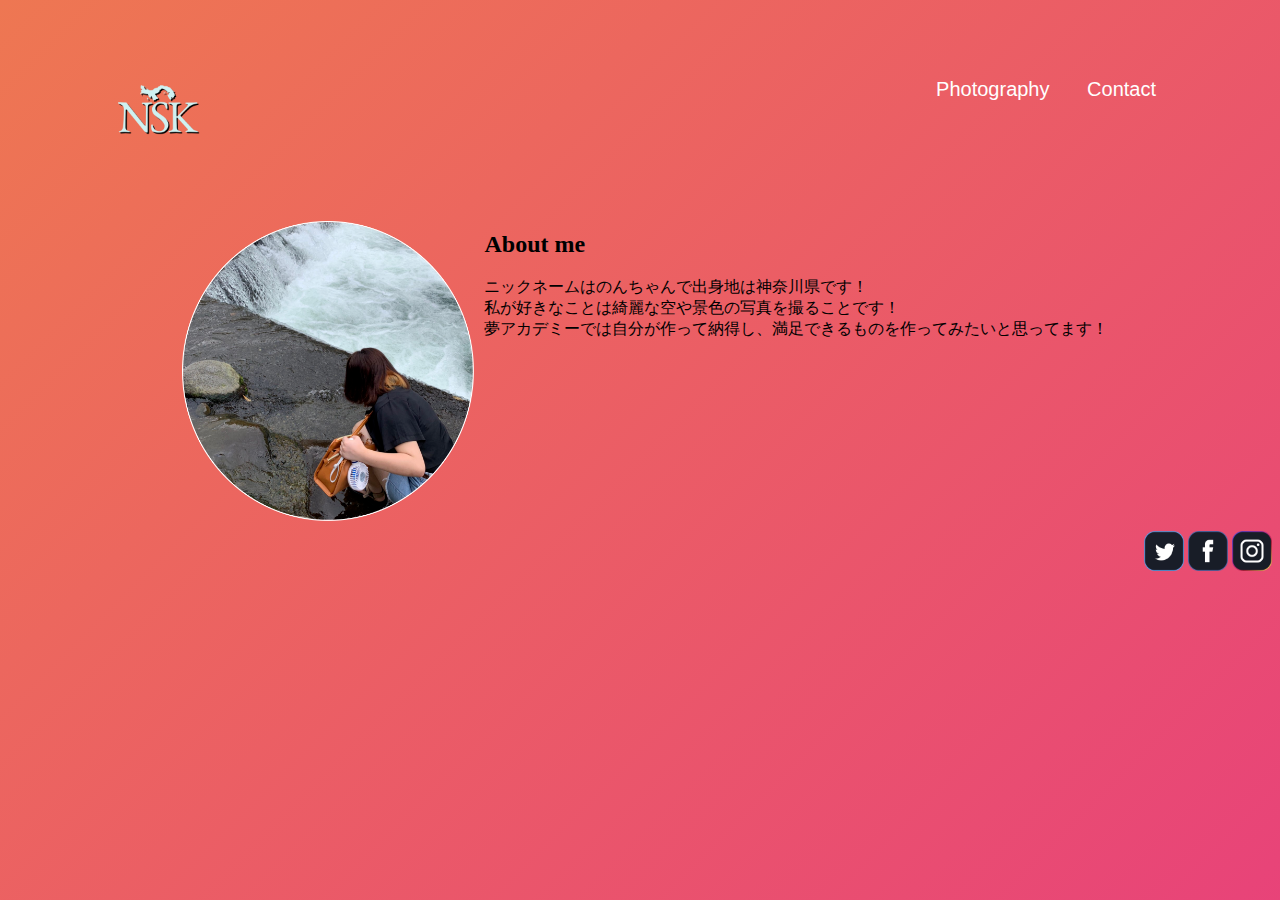
<file: index.html>
<!DOCTYPE html>
<html lang="ja">
<head>
    <meta charset="utf-8">
    <title>My Website</title>
    <link href="style.css" rel="stylesheet" type="text/css" />
</head>
<body>
    <header>
        <h1><a href="index.html"><img class="logo" src="images/logoNSK.png" alt="logo"></a></h1>
        <nav>
            <ul>
                <li><a href="photography.html">Photography</a></li>
                <li><a href="contact.html">Contact</a></li>
            </ul>
        </nav>
    </header>
    
        <main>
            <div class="container">
                <img src="pictures/my.png" alt="Picture of me">
                <div class="text">
                    <h2>About me</h2>
                    <p>ニックネームはのんちゃんで出身地は神奈川県です！<br />
                        私が好きなことは綺麗な空や景色の写真を撮ることです！<br />
                        夢アカデミーでは自分が作って納得し、満足できるものを作ってみたいと思ってます！<br />
                    </p>
                </div>
            </div>
        </main>
        <footer>
            <div class="footer-sm">
                <a href="http://www.twitter.com">
                    <img src="images/icons/twittericon.png" alt="twittericon">
                </a>
                <a href="http://www.facebook.com">
                    <img src="images/icons/facebookicon.png" alt="facebookicon">
                </a>
                <a href="http://www.instagram.com">
                    <img src="images/icons/instagramicon.png" alt="instagramicon">
                </a>
            </div>
        </footer>
    
</body>
</html>
</file>
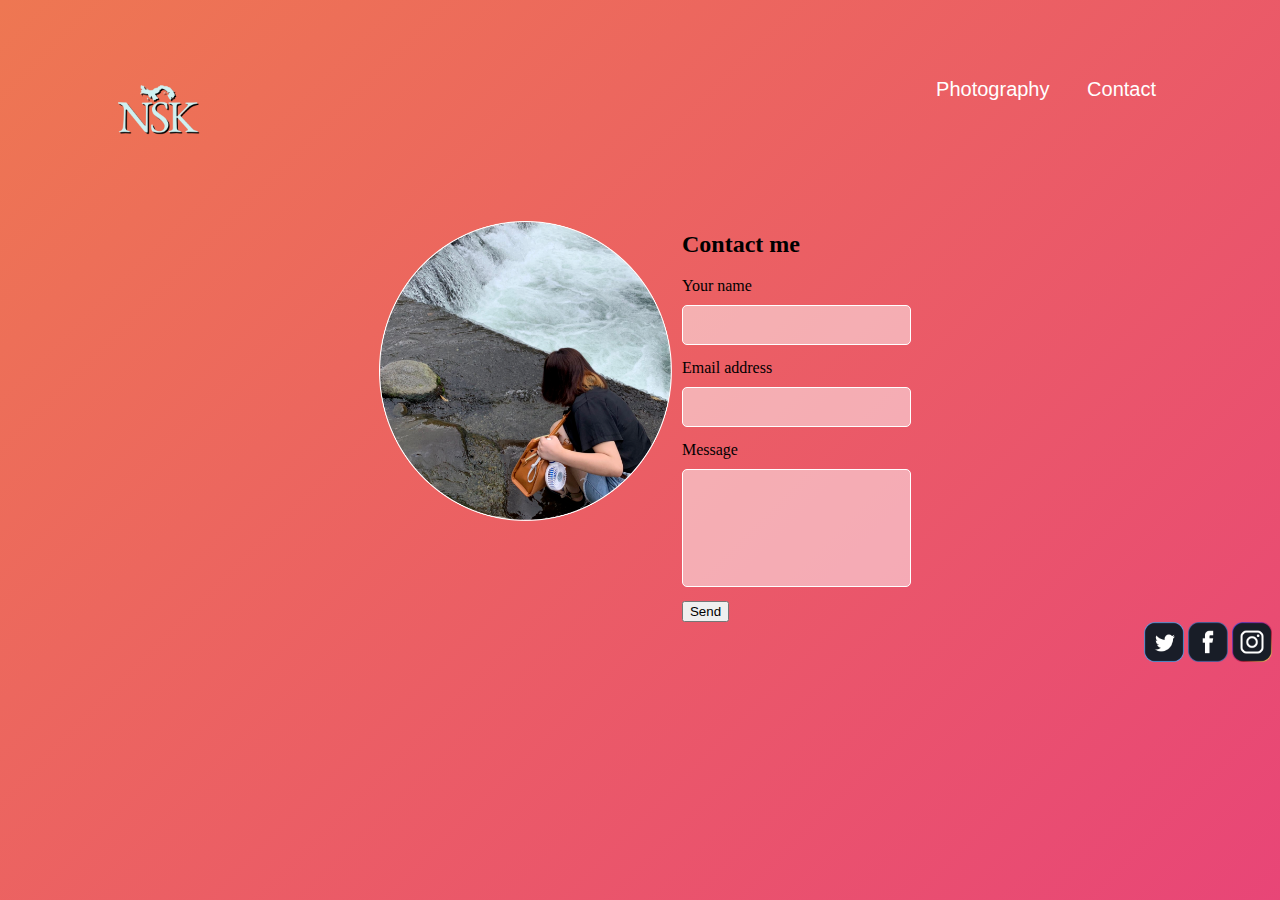
<file: contact.html>
<!DOCTYPE html>
<html lang="ja">
<head>
    <meta charset="utf-8">
    <title>My Website</title>
    <link href="style.css" rel="stylesheet" type="text/css" />
</head>
<body>
    <header>
        <h1><a href="index.html"><img class="logo" src="images/logoNSK.png" alt="logo"></a></h1>
        <nav>
            <ul>
                <li><a href="photography.html">Photography</a></li>
                <li><a href="contact.html">Contact</a></li>
            </ul>
        </nav>
    </header>
    
        <main>
            
                <div class="container">
                    <img src="pictures/my.png" alt="Picture of me">
                    <div class="text">
                        <h2>Contact me</h2>
                        <form action="#">
                            <div>
                                <label for="name">Your name</label>
                                <input type="text" name="your-name" />
                            </div>
                            <div>
                                <label for="email">Email address</label>
                                <input type="email" name="your-email" />
                            </div>
                            <div>
                                <label for="message">Message</label>
                                <input type="message" name="your-message" />
                            </div>
                            <input type="submit" class="button" value="Send">
                        </form>
                    </div>
                </div>
            
        </main>
        <footer>
            <div class="footer-sm">
                <a href="http://www.twitter.com">
                    <img src="images/icons/twittericon.png" alt="twittericon">
                </a>
                <a href="http://www.facebook.com">
                    <img src="images/icons/facebookicon.png" alt="facebookicon">
                </a>
                <a href="http://www.instagram.com">
                    <img src="images/icons/instagramicon.png" alt="instagramicon">
                </a>
            </div>
        </footer>
    
</body>
</html>
</file>
<file: style.css>
body{
    background-image: linear-gradient(135deg, #EE7752, #E73C7E, #23A6D5, #23D5AB);
    background-size: 400% 400%;
	-webkit-animation: Gradient 15s ease infinite;
	-moz-animation: Gradient 15s ease infinite;
	animation: Gradient 15s ease infinite;
}
* {
    text-decoration: none;
}
@-webkit-keyframes Gradient {
	0% {
		background-position: 0% 50%
	}
	50% {
		background-position: 100% 50%
	}
	100% {
		background-position: 0% 50%
	}
}

@-moz-keyframes Gradient {
	0% {
		background-position: 0% 50%
	}
	50% {
		background-position: 100% 50%
	}
	100% {
		background-position: 0% 50%
	}
}

@keyframes Gradient {
	0% {
		background-position: 0% 50%
	}
	50% {
		background-position: 100% 50%
	}
	100% {
		background-position: 0% 50%
	}
}
.logo{
    width: 100px;
    margin-left: 100px;
    padding: 20px 0;
}

header nav ul{
    margin-right: 100px;
    margin-top: 70px;
}

header nav ul li{
    display: block;
    list-style: none;
    display: inline-block;
    padding: 0 16px;
}
header nav ul li a{
    color: white;
    text-decoration: none;
    font-size: 20px;
}
header{
    width: 100%;
    color: white;
    font-family: 'Lato', sans-serif;
    font-size: 20px;
    display: flex;
    justify-content: space-between;
}
header nav ul li a{
    border-top: 0px;
    border-bottom: 0px;
    color: white;
    font-size: 20px;
}
header nav ul li :hover {
    transition: 0.5s ease;
  border-top: 2px solid #ffffff;
  border-bottom: 2px solid #ffffff;
  padding: 6px 0;
}
form div{
    margin-bottom: 14px;
}
label{
    margin-bottom: 10px;
    display: block;
}
input[type="text"], input[type="email"], input[type="message"],
textarea{
    background: rgba(255,255,255, .5);
    border: 1px #fff solid;
    border-radius: 5px;
    padding: 10px;
    font-size: 1rem;
}
input[type="message"]{
    height: 6rem;
}
.container{
    display: flex;
    flex-wrap: wrap;
    justify-content: center;
}
.container img{
    margin: 10px;
    max-width: 100%;
    max-height: 300px;
    width: auto;
}
.footer-sm{
    float: right;
}
footer .footer-sm img{
    width: 40px;
}
.pcontainer{
    display: flex;
    flex-wrap: wrap;
    justify-content: center;
}
.pcontainer img{
    margin: 10px;
    max-width: 100%;
    max-height: 300px;
    width: auto;
}
</file>
